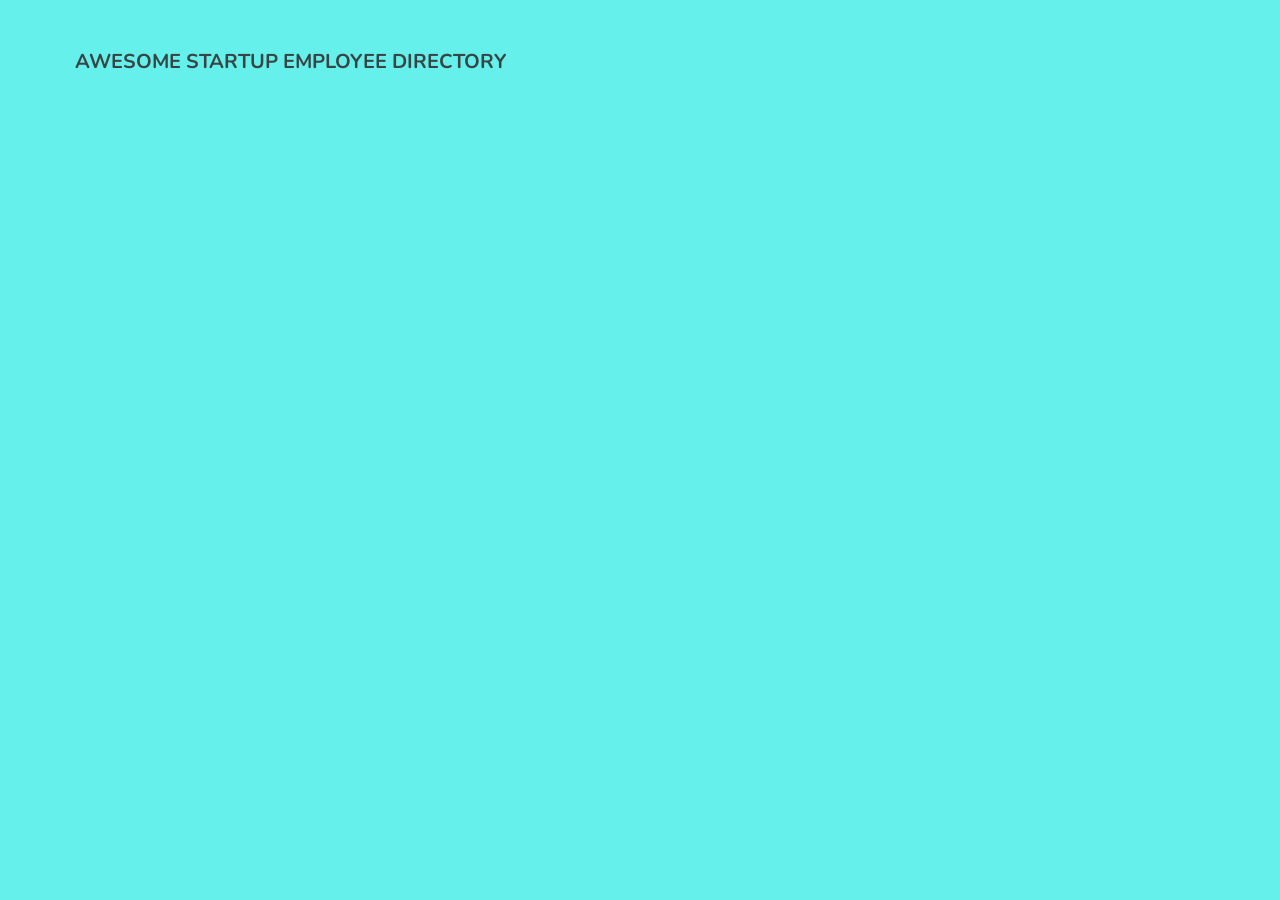
<file: index.html>
<!DOCTYPE html>
<html lang="en-US">
    <head>
        <title>Public API Requests</title>
        <meta charset="UTF-8">
        <meta name="viewport" content="width=device-width, initial-scale=1, shrink-to-fit=no">
        <link href="css/normalize.css" rel="stylesheet">
        <link href="css/styles.css" rel="stylesheet">
    </head>
    <body>

        <!-- =======================
            Gallery container 
        ======================== -->
        <header>
            <div class="header-inner-container">
                <div class="header-text-container">
                    <h1>AWESOME STARTUP EMPLOYEE DIRECTORY</h1>
                </div>
                
                <div class="search-container">
                   
                   <!-- Search markup inserted here--> 

                </div>
            </div>
        </header>

        <div id="gallery" class="gallery">
            <!-- Gallery markup: -->              
        </div>

        <!-- Modal Markup-->
        <script src="scripts.js"></script>
    </body>
</html>
</file>
<file: css/styles.css>
/* ===================================== 
   Public API Request
======================================== */

@import url('https://fonts.googleapis.com/css?family=Nunito');

* {
	box-sizing: border-box;
}

html, body {
    width: 100%;
    max-width: 100%;
}

body {
    font-family: "Nunito", sans-serif;
    text-align: center;
    background: rgb(101, 240, 236);
}

header {
    padding: 15px 5px 5px;
}

.header-inner-container {
    max-width: 1180px;
    margin: auto;
}

header h1 {
    font-size: 1.25em;
    color: rgba(50, 50, 50, 0.9);
    margin-top: 35px;
}

.search-input {
    padding: 0.4rem 1rem;
    border: 1px solid rgba(200, 200, 200, 0.9);
    border-radius: 0.25rem 0 0 0.25rem ;
    max-width: 20rem;
    transition: .4s ease-out;
}

.search-input:active, .search-input:hover, .search-input:focus {
    border: 1px solid rgba(50, 50, 50, 0.9);
}

.search-submit {
    cursor: pointer;
    height: 33px;
    background: rgba(245, 245, 245, 0.9);
    border-radius: 0 0.25rem 0.25rem 0;
    border: 1px solid rgba(200, 200, 200, 0.9);
    transition: .4s ease-out;
}

.search-submit:active, .search-submit:hover, .search-submit:focus {
    background: rgba(255, 255, 255, 0.9);
    border: 1px solid rgba(50, 50, 50, 0.9);
}


/* ===================================== 
   Gallery
======================================== */

.gallery {
    display: flex;
    flex-direction: row;
    flex-wrap: wrap;
    justify-content: space-evenly;
    width: 100%;
    max-width: 1200px;
    margin: auto;
}
  
.card {
    display: flex;
    flex-direction: row;
    flex-wrap: nowrap;
    justify-content: flex-start;
    cursor: pointer;
    width: 100%;
    max-width: 360px;
    margin: 10px 10px 20px;
    padding: 10px;
    background: rgba(168, 246, 161, 0.9);
    border-radius: 0.25em;
    border: 1px solid rgba(50, 50, 50, 0.3);
    transition: .4s ease-out;
    overflow: hidden;
}

.card-img {
    width: 95px;
    margin: 10px 15px auto 10px;
    border-radius: 50%;
}

.card-info-container {
    text-align: left;
}

.card-name {
    margin: 20px auto 0;
}

.card-text {
    font-size: 0.9em;
    color: rgba(50, 50, 50, 0.7);
    margin: 7px auto;
    transition: .4s ease-out;
}

.cap {
    text-transform: capitalize;
}


/* ===================================== 
   Modal
======================================== */

.modal-container {
    position: fixed;
    top: 0;
    right: 0;
    bottom: 0;
    left: 0;
    background: rgba(0, 0, 0, 0.7);
}

.modal {
    position: relative;
    width: 95%;
    max-width: 420px;
    min-height: 415px;
    margin: 10px auto auto;
    padding-bottom: 15px;
    background: rgb(243, 212, 169);
    border-radius: 0.25em;
    border: 1px solid rgba(100, 100, 100, 0.3);
    transition: .4s ease-out;
}

.modal-close-btn {
    position: absolute;
    top: 15px;
    right: 15px;
    cursor: pointer;
    color: rgba(255, 255, 255, 0.9);
    background: rgba(0, 0, 0, 0.8);
    border-radius: 0.25em;
    border: 1px solid rgba(50, 50, 50, 0.3);
}

.modal-img {
    width: 150px;
    margin-top: 35px;
    border-radius: 50%;
}

.modal-name {
    margin-bottom: 5px;
}

.modal-text {
    color: rgba(50, 50, 50, 0.7);
    margin: 10px;
}

.modal hr {
    width: 75%;
    margin: 25px auto 30px;
    border-color: rgba(200, 200, 200, 0.2);
}

.modal-btn-container {
    display: flex;
    flex-direction: row;
    flex-wrap: nowrap;
    justify-content: space-evenly;
    width: 95%;
    max-width: 420px;
    padding: 10px 15px 15px;;
    margin: 10px auto auto;
    background: rgb(236, 117, 234);
    border-radius: 0.25em;
    border: 1px solid rgba(100, 100, 100, 0.3);
}


.modal-btn-container .btn {
    display: inline-block;
    cursor: pointer;
    font-size: 0.85em;
    text-transform: uppercase;
    color: rgba(255, 255, 255, 0.9);
    padding: 0.75em 1.5em;
    background: rgba(0, 0, 0, 0.8);
    border-radius: 0.35em;
    transition: .4s ease-out;
  }
  

/* ===================================== 
   Media Queries
======================================== */

/* ===================================== 
   Tablet
======================================== */

@media (min-width: 768px) {
    .header-inner-container {
        display: flex;
        flex-direction: row;
        flex-wrap: nowrap;
        justify-content: space-between;
        padding-right: 25px;
        padding-left: 25px;
    }

    .header-text-container {
        text-align: left;
    }

    .search-container {
        margin-top: 25px;
    }

    .modal {
        margin-top: 100px;
    }
}


/* ===================================== 
   Desktop
   Hover styles on desktop 
======================================== */

@media (min-width: 1024px) {

    .card:hover {
        background: rgba(255, 255, 255, 1);
        border: 1px solid rgba(50, 50, 50, 0.9);
    }

    .card:hover .card-text {
        color: rgba(25, 25, 25, 1); 
    }

    .btn:hover {
        background: rgba(255, 255, 255, 1);
        color: rgba(25, 25, 25, 1); 
    }
}
</file>
